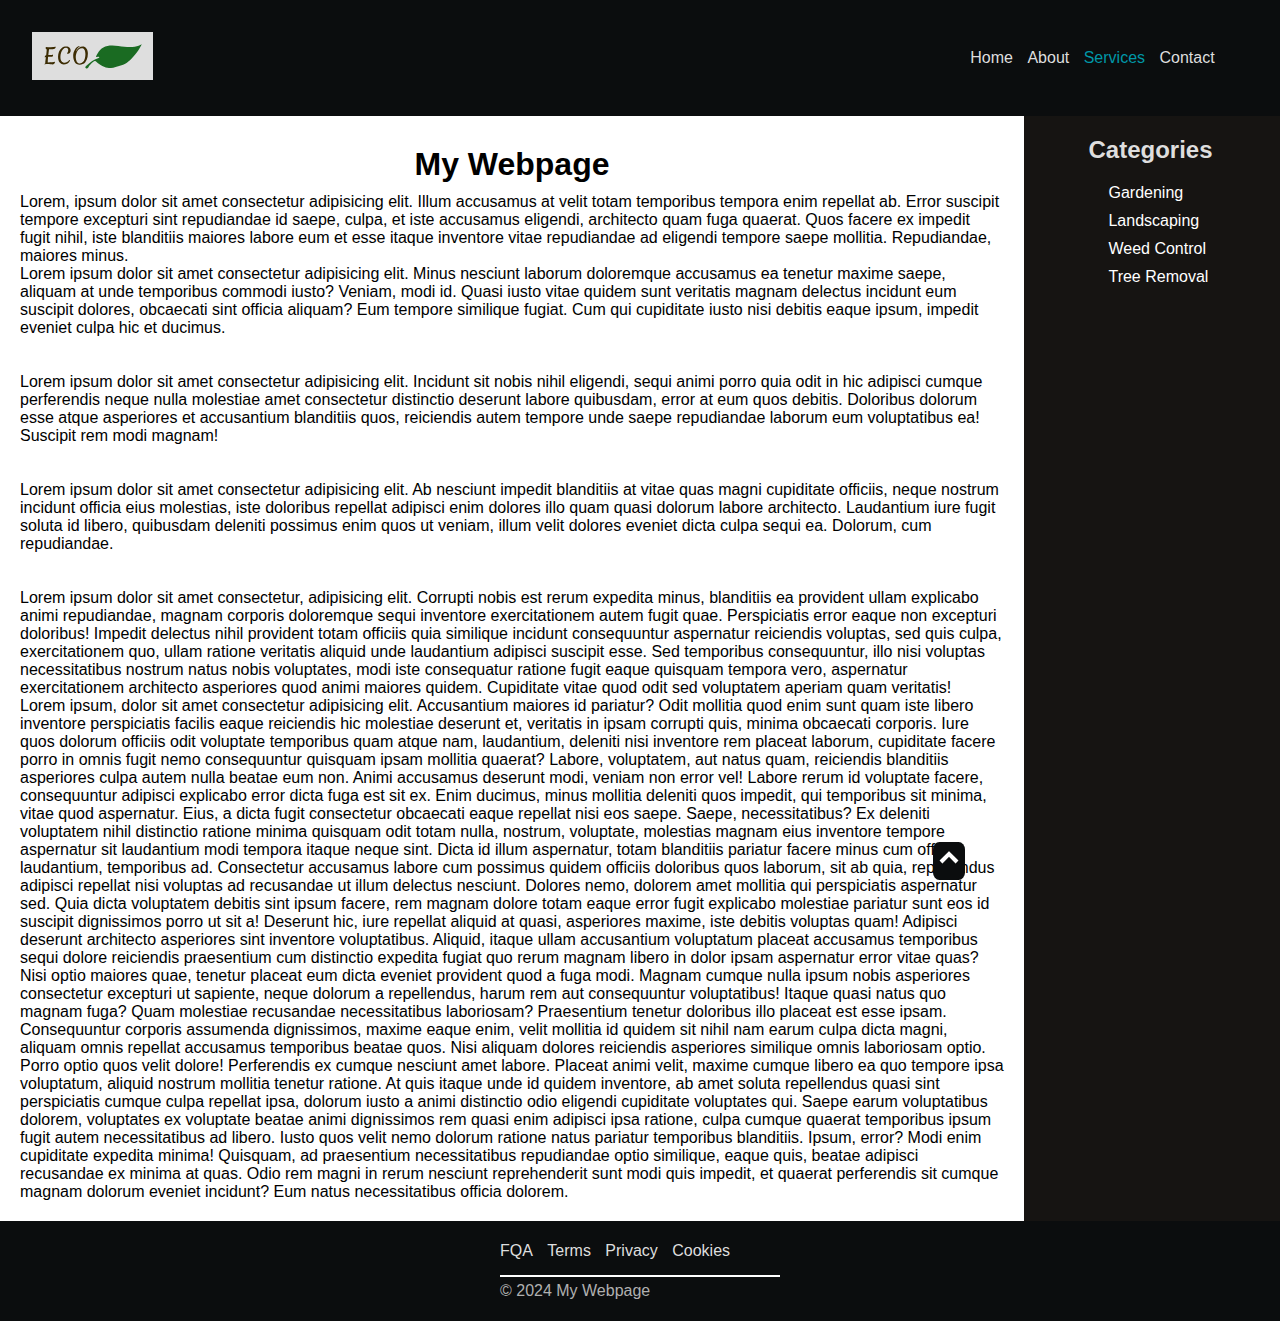
<file: pages/services.html>
<!DOCTYPE html>
<html lang="en">
<head>
    <meta charset="UTF-8">
    <meta name="viewport" content="width=device-width, initial-scale=1.0">
    <link rel="stylesheet" href="../css/style.css">
         <!--=============== boxicons ===============-->
         <link rel="stylesheet" href="https://unpkg.com/boxicons@2.1.2/css/boxicons.min.css" />
 
    <title>Navigation Elements</title>
</head>
<body>
    <nav  aria-label="First navegation">
        <a href="#">
            <picture>
                <!-- SVG version for all scenarios due to scalability and efficiency -->
                <source srcset="../assets/img/ECO_logo.svg" type="image/svg+xml" />
                <!-- High resolution PNG for large screens -->
                <source srcset="../assets/img/ECO_logo_big.png" media="(min-width: 1024px)" type="image/png" />
                <!-- Small PNG for medium screens -->
                <source srcset="../assets/img/ECO_logo_small.png" media="(min-width: 768px)" type="image/png" />
                <!-- High resolution JPG for small screens (lower priority than PNG) -->
                <source srcset="../assets/img/ECO_logo_big.jpg" media="(min-width: 480px)" type="image/jpg" />
                <!-- Fallback small JPG for all other scenarios or if none of the above are supported -->
                <img src="../assets/img/ECO_logo_small.jpg" alt="ECO company logo">
            </picture>

            <span class="space"></span>
        </a>
            <ul>
                <li><a href="../index.html"  >Home</a></li>
                <li><a href="about.html">About</a></li>
                <li><a href="#" id="current-page">Services</a></li>
                <li id="last-item"><a href="contact.html">Contact</a></li>
                <li></li>
            </ul>
    </nav>

    <main>
    <h1 class="title">My Webpage</h1>
    <p>Lorem, ipsum dolor sit amet consectetur adipisicing elit. Illum accusamus at velit totam temporibus tempora enim repellat ab. Error suscipit tempore excepturi sint repudiandae id saepe, culpa, et iste accusamus eligendi, architecto quam fuga quaerat. Quos facere ex impedit fugit nihil, iste blanditiis maiores labore eum et esse itaque inventore vitae repudiandae ad eligendi tempore saepe mollitia. Repudiandae, maiores minus.<br>Lorem ipsum dolor sit amet consectetur adipisicing elit. Minus nesciunt laborum doloremque accusamus ea tenetur maxime saepe, aliquam at unde temporibus commodi iusto? Veniam, modi id. Quasi iusto vitae quidem sunt veritatis magnam delectus incidunt eum suscipit dolores, obcaecati sint officia aliquam? Eum tempore similique fugiat. Cum qui cupiditate iusto nisi debitis eaque ipsum, impedit eveniet culpa hic et ducimus.</p>
</br><br>
    <p>Lorem ipsum dolor sit amet consectetur adipisicing elit. Incidunt sit nobis nihil eligendi, sequi animi porro quia odit in hic adipisci cumque perferendis neque nulla molestiae amet consectetur distinctio deserunt labore quibusdam, error at eum quos debitis. Doloribus dolorum esse atque asperiores et accusantium blanditiis quos, reiciendis autem tempore unde saepe repudiandae laborum eum voluptatibus ea! Suscipit rem modi magnam!</p>
<br><br>
    <p>Lorem ipsum dolor sit amet consectetur adipisicing elit. Ab nesciunt impedit blanditiis at vitae quas magni cupiditate officiis, neque nostrum incidunt officia eius molestias, iste doloribus repellat adipisci enim dolores illo quam quasi dolorum labore architecto. Laudantium iure fugit soluta id libero, quibusdam deleniti possimus enim quos ut veniam, illum velit dolores eveniet dicta culpa sequi ea. Dolorum, cum repudiandae.</p>
    <br><br>
    <p>Lorem ipsum dolor sit amet consectetur, adipisicing elit. Corrupti nobis est rerum expedita minus, blanditiis ea provident ullam explicabo animi repudiandae, magnam corporis doloremque sequi inventore exercitationem autem fugit quae. Perspiciatis error eaque non excepturi doloribus! Impedit delectus nihil provident totam officiis quia similique incidunt consequuntur aspernatur reiciendis voluptas, sed quis culpa, exercitationem quo, ullam ratione veritatis aliquid unde laudantium adipisci suscipit esse. Sed temporibus consequuntur, illo nisi voluptas necessitatibus nostrum natus nobis voluptates, modi iste consequatur ratione fugit eaque quisquam tempora vero, aspernatur exercitationem architecto asperiores quod animi maiores quidem. Cupiditate vitae quod odit sed voluptatem aperiam quam veritatis!</p>

    <p>Lorem ipsum, dolor sit amet consectetur adipisicing elit. Accusantium maiores id pariatur? Odit mollitia quod enim sunt quam iste libero inventore perspiciatis facilis eaque reiciendis hic molestiae deserunt et, veritatis in ipsam corrupti quis, minima obcaecati corporis. Iure quos dolorum officiis odit voluptate temporibus quam atque nam, laudantium, deleniti nisi inventore rem placeat laborum, cupiditate facere porro in omnis fugit nemo consequuntur quisquam ipsam mollitia quaerat? Labore, voluptatem, aut natus quam, reiciendis blanditiis asperiores culpa autem nulla beatae eum non. Animi accusamus deserunt modi, veniam non error vel! Labore rerum id voluptate facere, consequuntur adipisci explicabo error dicta fuga est sit ex. Enim ducimus, minus mollitia deleniti quos impedit, qui temporibus sit minima, vitae quod aspernatur. Eius, a dicta fugit consectetur obcaecati eaque repellat nisi eos saepe. Saepe, necessitatibus? Ex deleniti voluptatem nihil distinctio ratione minima quisquam odit totam nulla, nostrum, voluptate, molestias magnam eius inventore tempore aspernatur sit laudantium modi tempora itaque neque sint. Dicta id illum aspernatur, totam blanditiis pariatur facere minus cum officiis laudantium, temporibus ad. Consectetur accusamus labore cum possimus quidem officiis doloribus quos laborum, sit ab quia, repellendus adipisci repellat nisi voluptas ad recusandae ut illum delectus nesciunt. Dolores nemo, dolorem amet mollitia qui perspiciatis aspernatur sed. Quia dicta voluptatem debitis sint ipsum facere, rem magnam dolore totam eaque error fugit explicabo molestiae pariatur sunt eos id suscipit dignissimos porro ut sit a! Deserunt hic, iure repellat aliquid at quasi, asperiores maxime, iste debitis voluptas quam! Adipisci deserunt architecto asperiores sint inventore voluptatibus. Aliquid, itaque ullam accusantium voluptatum placeat accusamus temporibus sequi dolore reiciendis praesentium cum distinctio expedita fugiat quo rerum magnam libero in dolor ipsam aspernatur error vitae quas? Nisi optio maiores quae, tenetur placeat eum dicta eveniet provident quod a fuga modi. Magnam cumque nulla ipsum nobis asperiores consectetur excepturi ut sapiente, neque dolorum a repellendus, harum rem aut consequuntur voluptatibus! Itaque quasi natus quo magnam fuga? Quam molestiae recusandae necessitatibus laboriosam? Praesentium tenetur doloribus illo placeat est esse ipsam. Consequuntur corporis assumenda dignissimos, maxime eaque enim, velit mollitia id quidem sit nihil nam earum culpa dicta magni, aliquam omnis repellat accusamus temporibus beatae quos. Nisi aliquam dolores reiciendis asperiores similique omnis laboriosam optio. Porro optio quos velit dolore! Perferendis ex cumque nesciunt amet labore. Placeat animi velit, maxime cumque libero ea quo tempore ipsa voluptatum, aliquid nostrum mollitia tenetur ratione. At quis itaque unde id quidem inventore, ab amet soluta repellendus quasi sint perspiciatis cumque culpa repellat ipsa, dolorum iusto a animi distinctio odio eligendi cupiditate voluptates qui. Saepe earum voluptatibus dolorem, voluptates ex voluptate beatae animi dignissimos rem quasi enim adipisci ipsa ratione, culpa cumque quaerat temporibus ipsum fugit autem necessitatibus ad libero. Iusto quos velit nemo dolorum ratione natus pariatur temporibus blanditiis. Ipsum, error? Modi enim cupiditate expedita minima! Quisquam, ad praesentium necessitatibus repudiandae optio similique, eaque quis, beatae adipisci recusandae ex minima at quas. Odio rem magni in rerum nesciunt reprehenderit sunt modi quis impedit, et quaerat perferendis sit cumque magnam dolorum eveniet incidunt? Eum natus necessitatibus officia dolorem.</p>
    

    <a href="services.html"><button id="back-to-top-btn"><i class='bx bxs-chevron-up'></i></button>   </a> 
    </main>
    
    <aside>
        <h2 class="sub-title">Categories</h2>
        <ul class="card-aside">
            <li><a href="#">Gardening</a></li>
            <li><a href="#">Landscaping</a></li>
            <li><a href="#">Weed Control</a></li>
            <li><a href="#">Tree Removal</a></li>
        </ul>
    </aside>
    
<footer>
    <nav class="second-nav" aria-label="Second navegation">
        <ul class="card-nav">
            <li><a href="#">FQA</a></li>
            <li><a href="#">Terms</a></li>
            <li><a href="#">Privacy</a></li>
            <li><a href="#">Cookies</a></li>
        </ul>
        <div class="line"></div>
        <p class="copyright">&copy; 2024 My Webpage</p>
    </nav>
    
</footer>

</body>
</html>
</file>
<file: css/style.css>
:root {
      /*========== Colors ==========*/
  /* Color mode HSL(hue, saturation, lightness) */
  --first-color: hsl(19, 67%, 52%);
  --first-color-dark: hsl(27, 73%, 47%) ;
  --first-color-light: hsl(24, 63%, 53%);
  --title-color: hsl(0, 0%, 87%);
  --text-color: hsl(0, 0%, 69%);
  --body-color: hsl(200, 12% , 5% );
  --container-color: hsl(30, 10%, 8%);
  --border-color: hsl(0, 0%, 20%);
  --white: #fff;
  --blanco: #ffffff;
  --oscuro: #212121;
  --primario: #FFC107;
  --secundario: #0097A7;
  --gris: #757575;
  --grisClaro: #DFE9F3;
  --orange: #f39708;
  --azulOscuro: #180560;
  --claro: #efd2be;
  --hueso: #f8f6f5;
  --dark-orange: #ff6e00;
  --orange-claro: #febd69;
}
* {
    margin: 0;
    padding: 0;
    box-sizing: border-box;
    font-family: 'Poppins', sans-serif;
    text-decoration: none;
    list-style: none;
}

body {
    background-color: var(--container-color);
}
header .title {
    color: var(--blanco);
}

nav {
    padding: 32px 32px;
    min-height: 80px;
    background-color: var(--body-color);
    position: sticky;
    top: 0;
}

nav a{
    vertical-align: middle;
}
nav img {
    max-height: 48px;
    background-color: var(--title-color);
}

nav ul,
nav li,
.space {
    display: inline-block;
}

.space {
    width: calc(100% - 132px - 276px);
}
nav ul {
    margin-bottom: 15px;
}

nav ul li {
    margin-right: 10px;
}

#last-item {
    margin-right: 0;
}

nav ul li a:link,
nav ul li a:visited {
    color: var(--title-color);
}

nav ul li a:hover,
nav ul li a:active {
    color: var(--first-color);
}

nav ul li a:active {
    color: var(--dark-orange);
}

#current-page {
    color: var(--secundario);
} /*end nav and archos*/

/*aside and main code */
main, aside {
    display: inline-block;
    padding: 20px;
}

main {
    width: 80%;
    min-height: 500px;
    background: var(--blanco);
    
}


aside {
    width: 19%;
    vertical-align: top;
}

.sub-title{
    color: var(--title-color);
    margin-bottom: 20px;
    padding-left: 40px;
}

.card-aside li {
margin-bottom: 10px;
}

.card-aside li a {
    color: var(--blanco);
    padding-left: 60px;
}

.card-aside li a:hover {
    color:var(--dark-orange)
} /*end aside code*/

/*content*/
.title {
    text-align: center;
    color: #000000;
    padding: 10px;
}

/*Second navegation*/
.second-nav {
    display: inline-block;
    padding: 20px 500px;
    width: 100%;
    min-height: 100px;
}
 /*Footer*/
.copyright {
    color: var(--text-color);
    padding-top: 5px;
}

.line {
    border: 1px solid white; 
    width: 100%;
}

#back-to-top-btn {
    position: fixed;
    right: 315px;
    bottom: 20px;
    z-index: 99;
    background-color: var(--body-color);
    color: var(--blanco);
    outline: none;
    font-size: 2rem;
    cursor: pointer;
    border: none;
    border-radius: 20%;
   
}

#back-to-top-btn:hover {
    background-color: var(--dark-orange);
    color: var(--blanco);
}
</file>
